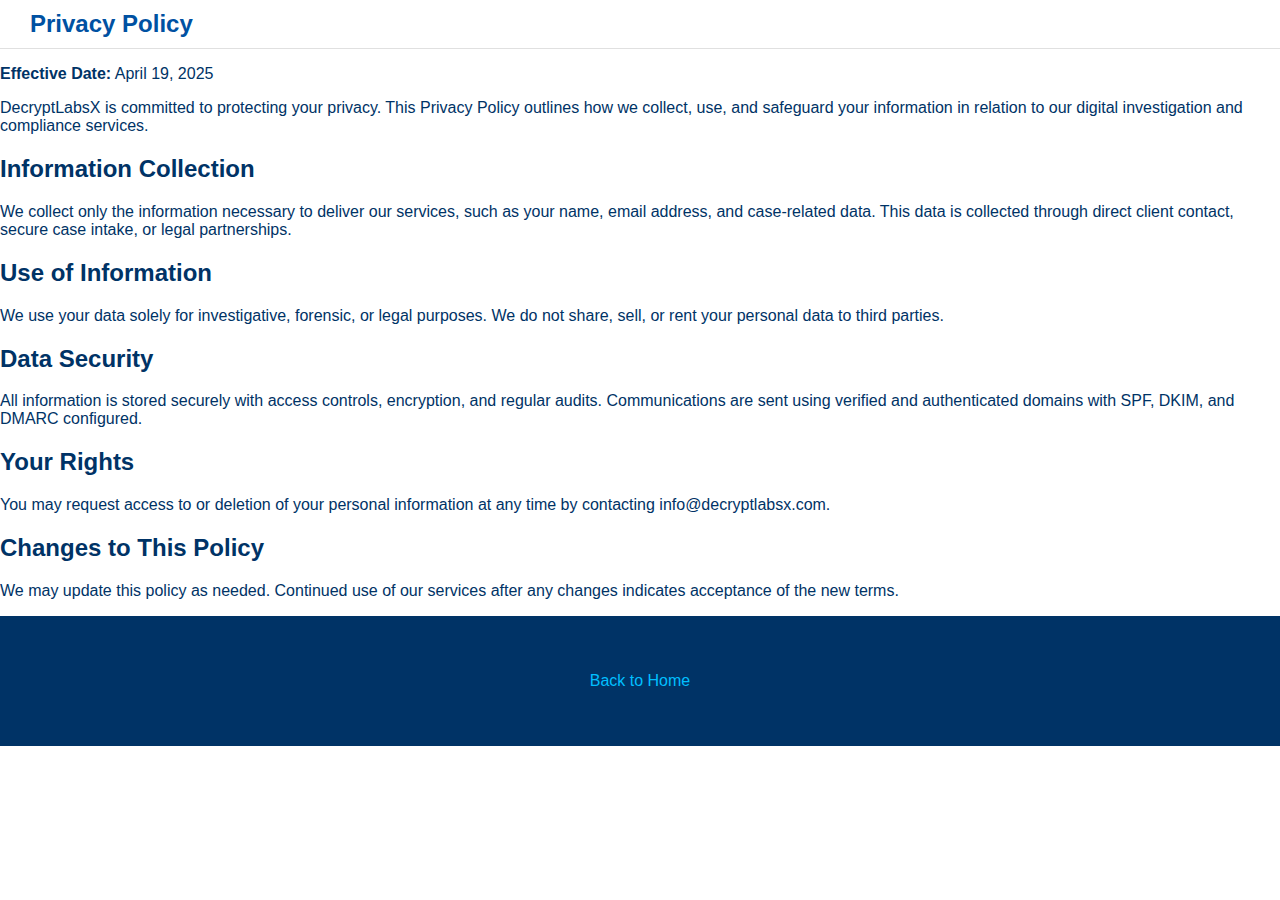
<file: privacy.html>
<!DOCTYPE html>
<html lang="en">
<head>
  <meta charset="UTF-8">
  <meta name="viewport" content="width=device-width, initial-scale=1.0">
  <title>Privacy Policy - DecryptLabsX</title>
  <link rel="stylesheet" href="style.css">
</head>
<body>
  <header><h1>Privacy Policy</h1></header>
  <main>
    <p><strong>Effective Date:</strong> April 19, 2025</p>
    <p>DecryptLabsX is committed to protecting your privacy. This Privacy Policy outlines how we collect, use, and safeguard your information in relation to our digital investigation and compliance services.</p>
    <h2>Information Collection</h2>
    <p>We collect only the information necessary to deliver our services, such as your name, email address, and case-related data. This data is collected through direct client contact, secure case intake, or legal partnerships.</p>
    <h2>Use of Information</h2>
    <p>We use your data solely for investigative, forensic, or legal purposes. We do not share, sell, or rent your personal data to third parties.</p>
    <h2>Data Security</h2>
    <p>All information is stored securely with access controls, encryption, and regular audits. Communications are sent using verified and authenticated domains with SPF, DKIM, and DMARC configured.</p>
    <h2>Your Rights</h2>
    <p>You may request access to or deletion of your personal information at any time by contacting info@decryptlabsx.com.</p>
    <h2>Changes to This Policy</h2>
    <p>We may update this policy as needed. Continued use of our services after any changes indicates acceptance of the new terms.</p>
  </main>
  <footer><p><a href="index.html">Back to Home</a></p></footer>
</body>
</html>
</file>
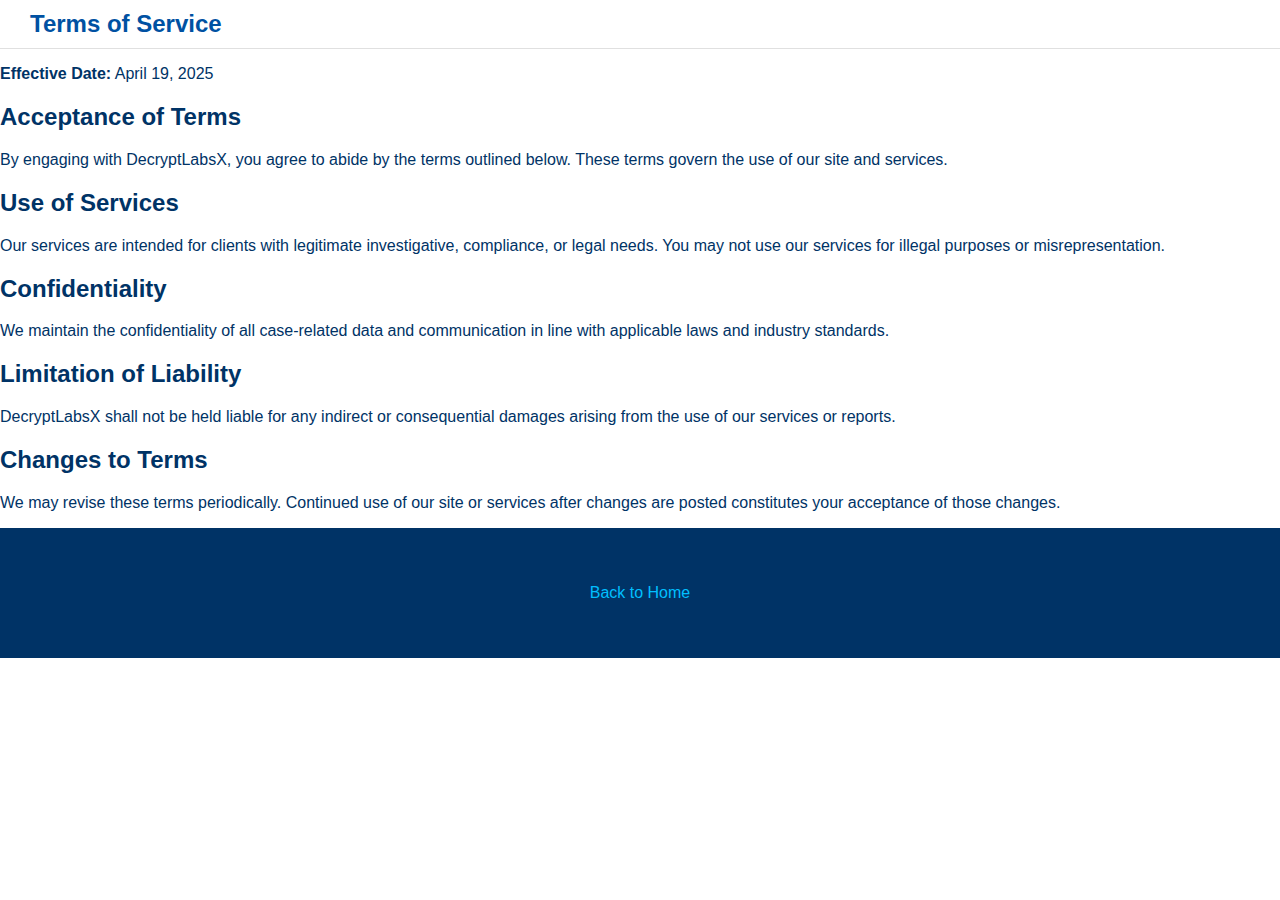
<file: terms.html>
<!DOCTYPE html>
<html lang="en">
<head>
  <meta charset="UTF-8">
  <meta name="viewport" content="width=device-width, initial-scale=1.0">
  <title>Terms of Service - DecryptLabsX</title>
  <link rel="stylesheet" href="style.css">
</head>
<body>
  <header><h1>Terms of Service</h1></header>
  <main>
    <p><strong>Effective Date:</strong> April 19, 2025</p>
    <h2>Acceptance of Terms</h2>
    <p>By engaging with DecryptLabsX, you agree to abide by the terms outlined below. These terms govern the use of our site and services.</p>
    <h2>Use of Services</h2>
    <p>Our services are intended for clients with legitimate investigative, compliance, or legal needs. You may not use our services for illegal purposes or misrepresentation.</p>
    <h2>Confidentiality</h2>
    <p>We maintain the confidentiality of all case-related data and communication in line with applicable laws and industry standards.</p>
    <h2>Limitation of Liability</h2>
    <p>DecryptLabsX shall not be held liable for any indirect or consequential damages arising from the use of our services or reports.</p>
    <h2>Changes to Terms</h2>
    <p>We may revise these terms periodically. Continued use of our site or services after changes are posted constitutes your acceptance of those changes.</p>
  </main>
  <footer><p><a href="index.html">Back to Home</a></p></footer>
</body>
</html>
</file>
<file: style.css>
body {
    
    font-family: 'Inter', sans-serif;
    margin: 0;
    padding: 0;
    background: linear-gradient(rgba(255,255,255,0.95), rgba(255,255,255,0.95)), url('https://cdn.pixabay.com/photo/2021/01/15/06/52/blockchain-5914203_1280.jpg') no-repeat center center fixed;
    background-size: cover;
    color: #003366;
  }
  header {
    background-color: rgba(255, 255, 255, 0.95);
    padding: 10px 30px;
    border-bottom: 1px solid #e0e0e0;
    display: flex;
    justify-content: space-between;
    align-items: center;
  }
  header h1 {
    margin: 0;
    font-size: 24px;
    color: #0051a2;
  }
  nav a {
    margin-left: 20px;
    text-decoration: none;
    color: #003366;
    font-weight: 600;
  }
  .hero {
    background-color: rgba(0, 0, 0, 0.5);
    padding: 100px 30px;
    color: white;
    text-align: center;
  }
  .hero-box {
    background-color: rgba(0, 51, 102, 0.8);
    padding: 40px;
    max-width: 800px;
    margin: 0 auto;
    border-radius: 10px;
  }
  .hero-box h2 {
    font-size: 36px;
    margin-bottom: 20px;
  }
  .hero-box p {
    font-size: 18px;
    line-height: 1.6;
  }
  .why-different {
    padding: 60px 30px;
    background-color: rgba(255, 255, 255, 0.95);
    text-align: center;
  }
  .why-different h2 {
    font-size: 32px;
    color: #003366;
    margin-bottom: 30px;
  }
  .why-different .reason {
    display: flex;
    flex-wrap: wrap;
    justify-content: center;
    gap: 20px;
    max-width: 1200px;
    margin: 0 auto;
  }
  .why-different .reason-box {
    background-color: #f0f8ff;
    border: 1px solid #dbe9f4;
    border-radius: 10px;
    padding: 20px;
    flex: 1 1 200px;
    max-width: 220px;
    box-shadow: 0 2px 6px rgba(0,0,0,0.1);
  }
  .why-different .reason-box h3 {
    color: #0051a2;
    font-size: 18px;
    margin-bottom: 10px;
  }
  .why-different .reason-box p {
    font-size: 14px;
    color: #333;
  }
  .services {
    background-color: rgba(234, 244, 255, 0.95);
    padding: 60px 30px;
    text-align: center;
  }
  .services h2 {
    font-size: 32px;
    margin-bottom: 30px;
    color: #003366;
  }
  .services-grid {
    display: flex;
    flex-wrap: wrap;
    justify-content: center;
    gap: 20px;
    max-width: 1200px;
    margin: 0 auto;
  }
  .service-box {
    background-color: #ffffff;
    border: 1px solid #cce0f5;
    border-radius: 10px;
    padding: 20px;
    flex: 1 1 220px;
    max-width: 240px;
    box-shadow: 0 2px 8px rgba(0, 0, 0, 0.05);
    transition: transform 0.3s ease, box-shadow 0.3s ease;
  }
  .service-box:hover {
    transform: translateY(-5px);
    box-shadow: 0 4px 12px rgba(0, 0, 0, 0.15);
  }
  .service-box h3 {
    color: #0051a2;
    margin-bottom: 10px;
  }
  .service-box p {
    font-size: 14px;
    color: #444;
  }
  footer {
    background-color: #003366;
    color: white;
    padding: 40px 30px;
    text-align: center;
  }
  footer a {
    color: #00bfff;
    text-decoration: none;
  }
</file>
